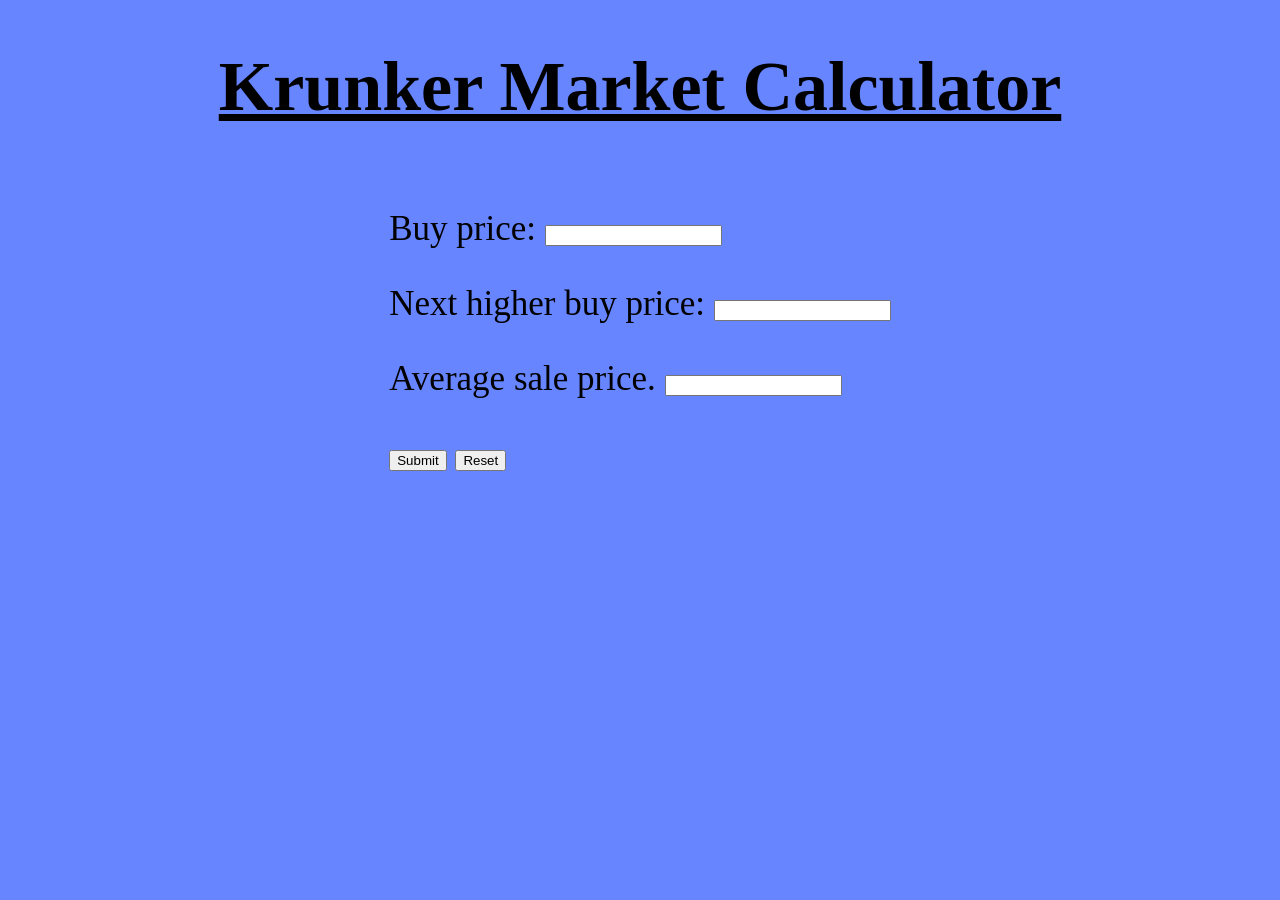
<file: index.html>
<!DOCTYPE html>
<html lang="de">

<head>
	<meta charset="utf-8">
	<meta name="viewport" content="width=device-width, initial-scale=1.0">
	<title>Krunker-Market-Calculator</title>
	<link rel="stylesheet" href="_css/style.css">
	<script src="_script/main.js"></script>

</head>

<body>

	<h1>Krunker Market Calculator</h1>
	<main>
		<div class="form-div">
			<form id="eingabeFormular">
				</p>
				<p>
					Buy price: <input type="number" name="buy" id="buy" step="any" min="1" required>
				</p>
				<p>
					Next higher buy price:
					<input type="number" name="nextSell" id="nextSell" step="any" min="1" required>
				</p>
				<p>Average sale price.
					<input type="number" name="averageSell" id="averageSell" step="any" min="1">
				</p>
				<p>
					<output id="output"></output>
				</p>
				<input type="submit" value="Submit">
				<input type="reset" id="reset" value="Reset">

			</form>
		</div>
	</main>

</body>

</html>
</file>
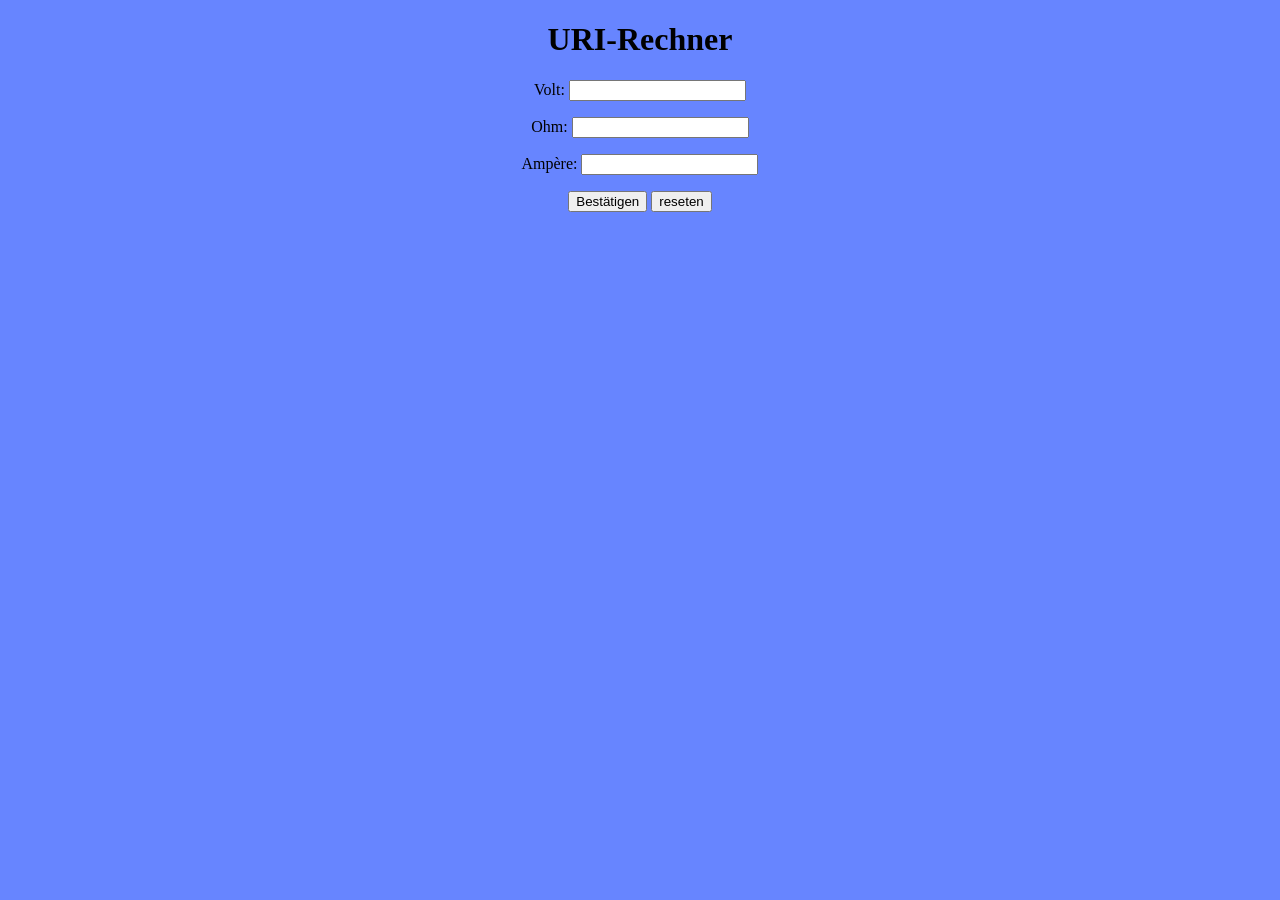
<file: uri_wuest_colin/index.html>
<!DOCTYPE html>
<html lang="de">
	<head>
		<meta charset="utf-8">
		<meta name="viewport" content="width=device-width, initial-scale=1.0">
		<title>URI-Rechner</title>
		<link rel="stylesheet" href="_css/style.css">
		<script src="_script/main.js"></script>

	</head>
	<body>
		<h1>URI-Rechner</h1>
		<main>
			<form id="eingabeFormular"></p>
                <p>Volt: <input type="number" name="volt" id="volt" step="any"></p>
				<p>Ohm: <input type="number" name="ohm" id="ohm" step="any"></p>
                <p>Ampère: <input type="number" name="ampere" id="ampere" step="any"></p>
                <p><output id="output"></output></p>
                <input type="submit" value="Bestätigen">
                <input type="reset" id="reset" value="reseten">
			</form>
		</main>
	</body>
</html>
</file>
<file: _css/style.css>
body{
	background-color: #6785FF;
	font-size: 35px;
}

h1 {
	display: flex;
	justify-content: center;
	text-decoration: underline;
}

.form-div {
	display: flex;
  	justify-content: center;	 
}
</file>
<file: uri_wuest_colin/_css/style.css>
body{
	background-color: #6785FF;
}
body h1{
	text-align: center;	
}
body form{
	text-align: center;
}
</file>
